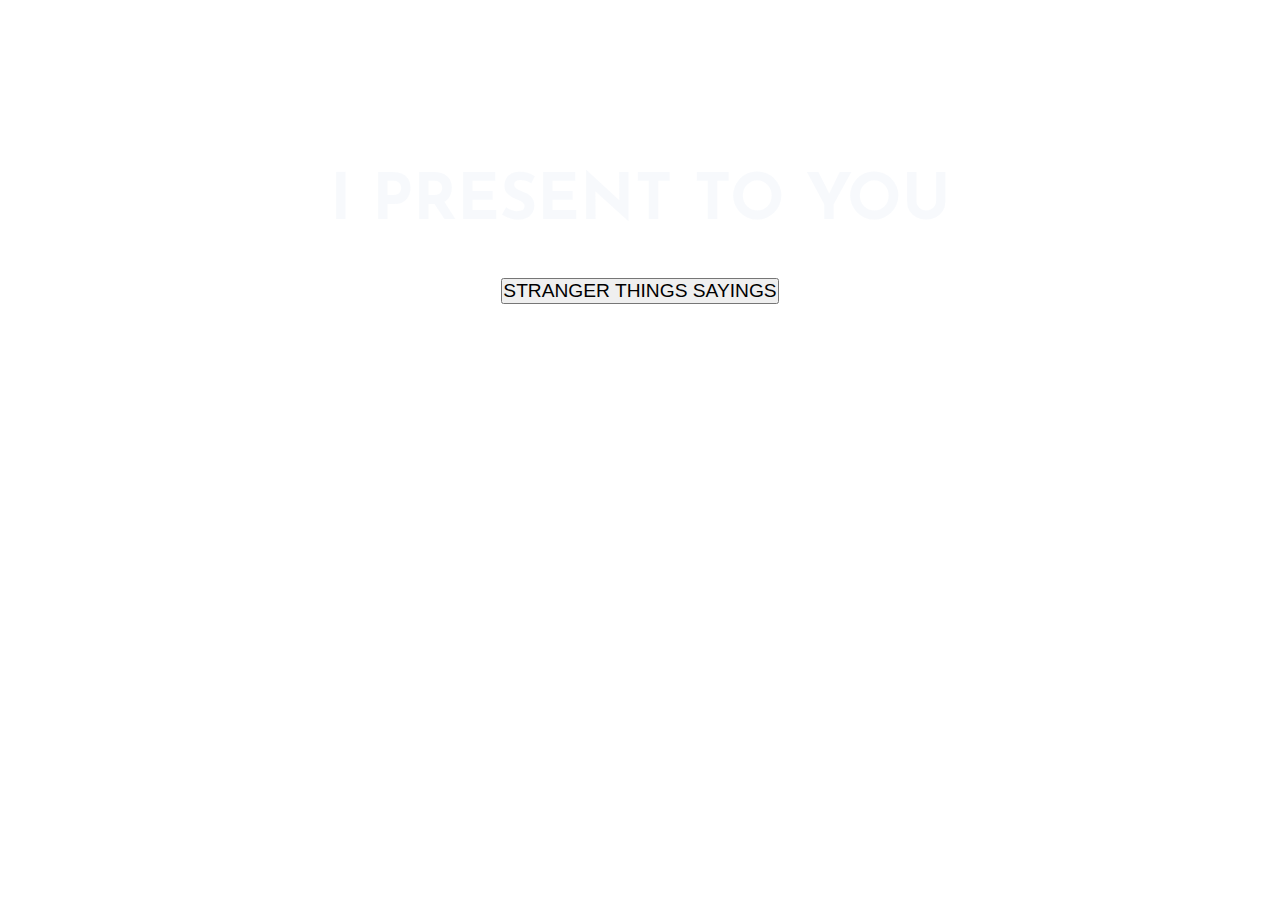
<file: index.html>
<!DOCTYPE html>
<html lang="en">
<head>
    <meta charset="UTF-8">
    <meta http-equiv="X-UA-Compatible" content="IE=edge">
    <meta name="viewport" content="width=device-width, initial-scale=1.0">
    <!--css external link stylesheet-->
    <link rel="stylesheet" href="APIhmwrk.css">
    <!--Font External Link Stylesheet-->
    <link rel="preconnect" href="https://fonts.googleapis.com"> 
    <link rel="preconnect" href="https://fonts.gstatic.com" crossorigin> 
    <link href="https://fonts.googleapis.com/css2?family=Josefin+Sans:ital,wght@1,200&display=swap" rel="stylesheet">
    <title>Stranger Things API </title>
</head>
<body>
    <section>
    <h1> I PRESENT TO YOU</h1>
    <button> STRANGER THINGS SAYINGS</button>
    <h2> </h2>
    <span></span>
   
    </section>

    </body>

    
   <script src="APIhmwrk.js"></script> 
</body>
</html>
</file>
<file: APIhmwrk.css>
body{
    background-image: url('https://c.tenor.com/P9VUwFrVFioAAAAd/stranger-things-clouds.gif');
    background-size: cover;
    max-width: 100%;
    height: 85vh;
    padding: 0;
    margin: 0;
    text-align: center;
    font-family:'Josefin Sans', sans-serif;
}


/* button customs */
button{
    font-size: 1.2rem;
    border-radius: -10%;
    padding: 0;
}
h1{
    font-size: 4rem;
    padding-top: 10%;
    color: rgba(245, 248, 251, 0.839);
}
img{
    padding-top: 1%;
    max-width: 100%;
}
h2,span{
    color: white;
}

h2{
    font-size: 1.2rem;
}
@media screen and (min-width: 320px) and (max-width: 480px) {
    body{
       background-size: cover;
       background-position: 50%;
       max-width: 100%;
    }
    h1{
        font-size: 1rem;
        padding-top: 40%;
    }
    h2{
        padding-top: 5%;
    }
    span{
        font-weight: bold;
    }
    
}
@media screen and (min-width:1024){
    body{
        background-size: cover;
        background-position: 40%;
        max-width: 100%;
    }
    h1{
        font-size: 3.3rem;
        padding-top: 10%;
    }
}
</file>
